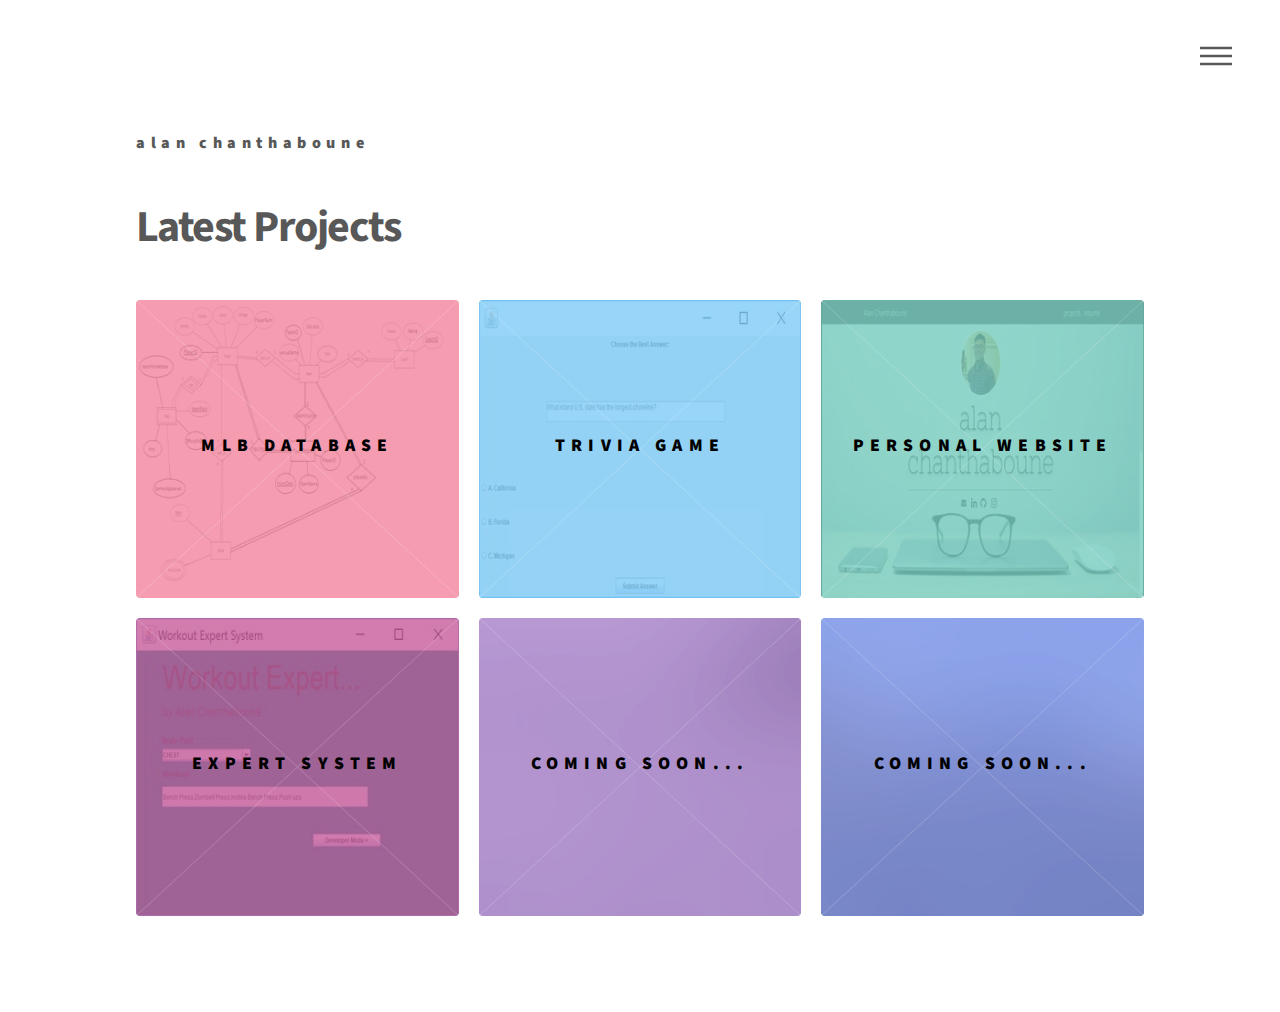
<file: projects.html>
<!DOCTYPE HTML>
<!--
	Phantom by HTML5 UP
	html5up.net | @ajlkn
	Free for personal and commercial use under the CCA 3.0 license (html5up.net/license)
-->
<html>
	<head>
		<title>My Projects</title>
		<meta charset="utf-8" />
		<meta name="viewport" content="width=device-width, initial-scale=1, user-scalable=no" />
		<link rel="stylesheet" href="assets/css/main.css" />
		<noscript><link rel="stylesheet" href="assets/css/noscript.css" /></noscript>
	</head>
	<body class="is-preload">
		<!-- Wrapper -->
			<div id="wrapper">

				<!-- Header -->
					<header id="header">
						<div class="inner">

							<!-- Logo -->
								<a href="index.html" class="logo">
								<span class="title">alan chanthaboune</span>
								</a>

							<!-- Nav -->
								<nav>
									<ul>
										<li><a href="#menu">Menu</a></li>
									</ul>
								</nav>

						</div>
					</header>

				<!-- Menu -->
					<nav id="menu">
						<h2>Menu</h2>
						<ul>
							<li><a href="index.html">Home</a></li>
							<li> <a href="https://github.com/AlanChanthaboune/AlanChanthaboune.github.io/blob/master/Resume.pdf" target="_blank">Resume</a></li>

						</ul>
					</nav>

				<!-- Main -->
					<div id="main">
						<div class="inner">
							<header>
								<h1>Latest Projects<br/>
								</h1>
	<!-- If you wanna add description -->
                <p></p>
							</header>
							<section class="tiles">
								<article class="style1">
									<span class="image">
										<img src="images/database.jpg" alt="" />
									</span>
									<a href="https://github.com/AlanChanthaboune/MLB-Database-Project">
										<h2>MLB Database </h2>
										<div class="content">
											<p>Oracle</p>
										</div>
									</a>
								</article>
								<article class="style2">
									<span class="image">
										<img src="images/triv.jpg" alt="" />
									</span>
									<a href="https://github.com/HahnSoloCup/SE-Final-Project">
										<h2>Trivia Game</h2>
										<div class="content">
											<p>Java</p>
										</div>
									</a>
								</article>
								<article class="style3">
									<span class="image">
										<img src="images/website.jpg" alt="" />
									</span>
									<a href="https://github.com/AlanChanthaboune/AlanChanthaboune.github.io">
										<h2>Personal Website</h2>
										<div class="content">
											<p>Javascript HTML CSS Bootstrap</p>
										</div>
									</a>
								</article>
                <article class="style4">
									<span class="image">
										<img src="images/expert.jpg" alt="" />
									</span>
									<a href="https://github.com/AlanChanthaboune/ExpertSystem">
										<h2>Expert System</h2>
										<div class="content">
											<p>Java</p>
										</div>
									</a>
								</article>
								<article class="style5">
									<span class="image">
										<img src="images/pic05.jpg" alt="" />
									</span>
									<a href="#">
										<h2>Coming Soon...</h2>
										<div class="content">
											<p></p>
										</div>
									</a>
								</article>
								<article class="style6">
									<span class="image">
										<img src="images/pic06.jpg" alt="" />
									</span>
									<a href="#">
										<h2>Coming Soon...</h2>
										<div class="content">
											<p></p>
										</div>
									</a>
								</article>

							</section>
						</div>
					</div>

				<!-- Footer -->
					<!-- <footer id="footer">
						<div class="inner">
							<section>
								<h2>Get in touch</h2>
								<form method="post" action="#">
									<div class="fields">
										<div class="field half">
											<input type="text" name="name" id="name" placeholder="Name" />
										</div>
										<div class="field half">
											<input type="email" name="email" id="email" placeholder="Email" />
										</div>
										<div class="field">
											<textarea name="message" id="message" placeholder="Message"></textarea>
										</div>
									</div>
									<ul class="actions">
										<li><input type="submit" value="Send" class="primary" /></li>
									</ul>
								</form>
							</section> -->


						</div>
					</footer>

			</div>

		<!-- Scripts -->
			<script src="assets/js/jquery.min.js"></script>
			<script src="assets/js/browser.min.js"></script>
			<script src="assets/js/breakpoints.min.js"></script>
			<script src="assets/js/util.js"></script>
			<script src="assets/js/main.js"></script>

	</body>
</html>
</file>
<file: assets/css/noscript.css>
/*
	Phantom by HTML5 UP
	html5up.net | @ajlkn
	Free for personal and commercial use under the CCA 3.0 license (html5up.net/license)
*/

/* Tiles */

	body.is-preload .tiles article {
		-moz-transform: none;
		-webkit-transform: none;
		-ms-transform: none;
		transform: none;
		opacity: 1;
	}
</file>
<file: assets/css/main.css>
@import url(font-awesome.min.css);
@import url("https://fonts.googleapis.com/css?family=Source+Sans+Pro:300,700,900");

/*
	Phantom by HTML5 UP
	html5up.net | @ajlkn
	Free for personal and commercial use under the CCA 3.0 license (html5up.net/license)
*/

html, body, div, span, applet, object,
iframe, h1, h2, h3, h4, h5, h6, p, blockquote,
pre, a, abbr, acronym, address, big, cite,
code, del, dfn, em, img, ins, kbd, q, s, samp,
small, strike, strong, sub, sup, tt, var, b,
u, i, center, dl, dt, dd, ol, ul, li, fieldset,
form, label, legend, table, caption, tbody,
tfoot, thead, tr, th, td, article, aside,
canvas, details, embed, figure, figcaption,
footer, header, hgroup, menu, nav, output, ruby,
section, summary, time, mark, audio, video {
	margin: 0;
	padding: 0;
	border: 0;
	font-size: 100%;
	font: inherit;
	vertical-align: baseline;}

article, aside, details, figcaption, figure,
footer, header, hgroup, menu, nav, section {
	display: block;}

body {
	line-height: 1;
}

ol, ul {
	list-style: none;
}

blockquote, q {
	quotes: none;
}

	blockquote:before, blockquote:after, q:before, q:after {
		content: '';
		content: none;
	}

table {
	border-collapse: collapse;
	border-spacing: 0;
}

body {
	-webkit-text-size-adjust: none;
}

mark {
	background-color: transparent;
	color: inherit;
}

input::-moz-focus-inner {
	border: 0;
	padding: 0;
}

input, select, textarea {
	-moz-appearance: none;
	-webkit-appearance: none;
	-ms-appearance: none;
	appearance: none;
}

/* Basic */

	@-ms-viewport {
		width: device-width;
	}

	body {
		-ms-overflow-style: scrollbar;
	}

	@media screen and (max-width: 480px) {

		html, body {
			min-width: 320px;
		}

	}

	html {
		box-sizing: border-box;
	}

	*, *:before, *:after {
		box-sizing: inherit;
	}

	body {
		background: #ffffff;
	}

		body.is-preload *, body.is-preload *:before, body.is-preload *:after {
			-moz-animation: none !important;
			-webkit-animation: none !important;
			-ms-animation: none !important;
			animation: none !important;
			-moz-transition: none !important;
			-webkit-transition: none !important;
			-ms-transition: none !important;
			transition: none !important;
		}

/* Type */

	body, input, select, textarea {
		color: #585858;
		font-family: "Source Sans Pro", Helvetica, sans-serif;
		font-size: 16pt;
		font-weight: 300;
		line-height: 1.75;
	}

		@media screen and (max-width: 1680px) {

			body, input, select, textarea {
				font-size: 14pt;
			}

		}

		@media screen and (max-width: 1280px) {

			body, input, select, textarea {
				font-size: 12pt;
			}

		}

	a {
		-moz-transition: border-bottom-color 0.2s ease, color 0.2s ease;
		-webkit-transition: border-bottom-color 0.2s ease, color 0.2s ease;
		-ms-transition: border-bottom-color 0.2s ease, color 0.2s ease;
		transition: border-bottom-color 0.2s ease, color 0.2s ease;
		text-decoration: none;
		color: #585858;
		border-bottom: dotted 1px rgba(88, 88, 88, 0.5);
	}

		a:hover {
			border-bottom-color: transparent;
			color: #f2849e !important;
		}

	strong, b {
		font-weight: 900;
	}

	em, i {
		font-style: italic;
	}

	p {
		margin: 0 0 2em 0;
	}

	h1 {
		font-size: 2.75em;
		font-weight: 700;
		line-height: 1.3;
		margin: 0 0 1em 0;
		letter-spacing: -0.035em;
	}

		h1 a {
			color: inherit;
		}

		@media screen and (max-width: 736px) {

			h1 {
				font-size: 2em;
				margin: 0 0 1em 0;
			}

		}

		@media screen and (max-width: 360px) {

			h1 {
				font-size: 1.75em;
			}

		}

	h2, h3, h4, h5, h6 {
		font-weight: 900;
		line-height: 1.5;
		margin: 0 0 2em 0;
		text-transform: uppercase;
		letter-spacing: 0.35em;
	}

		h2 a, h3 a, h4 a, h5 a, h6 a {
			color: inherit;
		}

	h2 {
		font-size: 1.1em;
	}

	h3 {
		font-size: 1em;
	}

	h4 {
		font-size: 0.8em;
	}

	h5 {
		font-size: 0.8em;
	}

	h6 {
		font-size: 0.8em;
	}

	@media screen and (max-width: 980px) {

		h1 br, h2 br, h3 br, h4 br, h5 br, h6 br {
			display: none;
		}

	}

	@media screen and (max-width: 736px) {

		h2 {
			font-size: 1em;
		}

		h3 {
			font-size: 0.8em;
		}

	}

	sub {
		font-size: 0.8em;
		position: relative;
		top: 0.5em;
	}

	sup {
		font-size: 0.8em;
		position: relative;
		top: -0.5em;
	}

	blockquote {
		border-left: solid 4px #c9c9c9;
		font-style: italic;
		margin: 0 0 2em 0;
		padding: 0.5em 0 0.5em 2em;
	}

	code {
		background: rgba(144, 144, 144, 0.075);
		border-radius: 4px;
		border: solid 1px #c9c9c9;
		font-family: "Courier New", monospace;
		font-size: 0.9em;
		margin: 0 0.25em;
		padding: 0.25em 0.65em;
	}

	pre {
		-webkit-overflow-scrolling: touch;
		font-family: "Courier New", monospace;
		font-size: 0.9em;
		margin: 0 0 2em 0;
	}

		pre code {
			display: block;
			line-height: 1.75;
			padding: 1em 1.5em;
			overflow-x: auto;
		}

	hr {
		border: 0;
		border-bottom: solid 1px #c9c9c9;
		margin: 2em 0;
	}

		hr.major {
			margin: 3em 0;
		}

	.align-left {
		text-align: left;
	}

	.align-center {
		text-align: center;
	}

	.align-right {
		text-align: right;
	}

/* Row */

	.row {
		display: flex;
		flex-wrap: wrap;
		box-sizing: border-box;
		align-items: stretch;
	}

		.row > * {
			box-sizing: border-box;
		}

		.row.gtr-uniform > * > :last-child {
			margin-bottom: 0;
		}

		.row.aln-left {
			justify-content: flex-start;
		}

		.row.aln-center {
			justify-content: center;
		}

		.row.aln-right {
			justify-content: flex-end;
		}

		.row.aln-top {
			align-items: flex-start;
		}

		.row.aln-middle {
			align-items: center;
		}

		.row.aln-bottom {
			align-items: flex-end;
		}

		.row > .imp {
			order: -1;
		}

		.row > .col-1 {
			width: 8.3333333333%;
		}

		.row > .off-1 {
			margin-left: 8.3333333333%;
		}

		.row > .col-2 {
			width: 16.6666666667%;
		}

		.row > .off-2 {
			margin-left: 16.6666666667%;
		}

		.row > .col-3 {
			width: 25%;
		}

		.row > .off-3 {
			margin-left: 25%;
		}

		.row > .col-4 {
			width: 33.3333333333%;
		}

		.row > .off-4 {
			margin-left: 33.3333333333%;
		}

		.row > .col-5 {
			width: 41.6666666667%;
		}

		.row > .off-5 {
			margin-left: 41.6666666667%;
		}

		.row > .col-6 {
			width: 50%;
		}

		.row > .off-6 {
			margin-left: 50%;
		}

		.row > .col-7 {
			width: 58.3333333333%;
		}

		.row > .off-7 {
			margin-left: 58.3333333333%;
		}

		.row > .col-8 {
			width: 66.6666666667%;
		}

		.row > .off-8 {
			margin-left: 66.6666666667%;
		}

		.row > .col-9 {
			width: 75%;
		}

		.row > .off-9 {
			margin-left: 75%;
		}

		.row > .col-10 {
			width: 83.3333333333%;
		}

		.row > .off-10 {
			margin-left: 83.3333333333%;
		}

		.row > .col-11 {
			width: 91.6666666667%;
		}

		.row > .off-11 {
			margin-left: 91.6666666667%;
		}

		.row > .col-12 {
			width: 100%;
		}

		.row > .off-12 {
			margin-left: 100%;
		}

		.row.gtr-0 {
			margin-top: 0;
			margin-left: 0em;
		}

			.row.gtr-0 > * {
				padding: 0 0 0 0em;
			}

			.row.gtr-0.gtr-uniform {
				margin-top: 0em;
			}

				.row.gtr-0.gtr-uniform > * {
					padding-top: 0em;
				}

		.row.gtr-25 {
			margin-top: 0;
			margin-left: -0.5em;
		}

			.row.gtr-25 > * {
				padding: 0 0 0 0.5em;
			}

			.row.gtr-25.gtr-uniform {
				margin-top: -0.5em;
			}

				.row.gtr-25.gtr-uniform > * {
					padding-top: 0.5em;
				}

		.row.gtr-50 {
			margin-top: 0;
			margin-left: -1em;
		}

			.row.gtr-50 > * {
				padding: 0 0 0 1em;
			}

			.row.gtr-50.gtr-uniform {
				margin-top: -1em;
			}

				.row.gtr-50.gtr-uniform > * {
					padding-top: 1em;
				}

		.row {
			margin-top: 0;
			margin-left: -2em;
		}

			.row > * {
				padding: 0 0 0 2em;
			}

			.row.gtr-uniform {
				margin-top: -2em;
			}

				.row.gtr-uniform > * {
					padding-top: 2em;
				}

		.row.gtr-150 {
			margin-top: 0;
			margin-left: -3em;
		}

			.row.gtr-150 > * {
				padding: 0 0 0 3em;
			}

			.row.gtr-150.gtr-uniform {
				margin-top: -3em;
			}

				.row.gtr-150.gtr-uniform > * {
					padding-top: 3em;
				}

		.row.gtr-200 {
			margin-top: 0;
			margin-left: -4em;
		}

			.row.gtr-200 > * {
				padding: 0 0 0 4em;
			}

			.row.gtr-200.gtr-uniform {
				margin-top: -4em;
			}

				.row.gtr-200.gtr-uniform > * {
					padding-top: 4em;
				}

		@media screen and (max-width: 1680px) {

			.row {
				display: flex;
				flex-wrap: wrap;
				box-sizing: border-box;
				align-items: stretch;
			}

				.row > * {
					box-sizing: border-box;
				}

				.row.gtr-uniform > * > :last-child {
					margin-bottom: 0;
				}

				.row.aln-left {
					justify-content: flex-start;
				}

				.row.aln-center {
					justify-content: center;
				}

				.row.aln-right {
					justify-content: flex-end;
				}

				.row.aln-top {
					align-items: flex-start;
				}

				.row.aln-middle {
					align-items: center;
				}

				.row.aln-bottom {
					align-items: flex-end;
				}

				.row > .imp-xlarge {
					order: -1;
				}

				.row > .col-1-xlarge {
					width: 8.3333333333%;
				}

				.row > .off-1-xlarge {
					margin-left: 8.3333333333%;
				}

				.row > .col-2-xlarge {
					width: 16.6666666667%;
				}

				.row > .off-2-xlarge {
					margin-left: 16.6666666667%;
				}

				.row > .col-3-xlarge {
					width: 25%;
				}

				.row > .off-3-xlarge {
					margin-left: 25%;
				}

				.row > .col-4-xlarge {
					width: 33.3333333333%;
				}

				.row > .off-4-xlarge {
					margin-left: 33.3333333333%;
				}

				.row > .col-5-xlarge {
					width: 41.6666666667%;
				}

				.row > .off-5-xlarge {
					margin-left: 41.6666666667%;
				}

				.row > .col-6-xlarge {
					width: 50%;
				}

				.row > .off-6-xlarge {
					margin-left: 50%;
				}

				.row > .col-7-xlarge {
					width: 58.3333333333%;
				}

				.row > .off-7-xlarge {
					margin-left: 58.3333333333%;
				}

				.row > .col-8-xlarge {
					width: 66.6666666667%;
				}

				.row > .off-8-xlarge {
					margin-left: 66.6666666667%;
				}

				.row > .col-9-xlarge {
					width: 75%;
				}

				.row > .off-9-xlarge {
					margin-left: 75%;
				}

				.row > .col-10-xlarge {
					width: 83.3333333333%;
				}

				.row > .off-10-xlarge {
					margin-left: 83.3333333333%;
				}

				.row > .col-11-xlarge {
					width: 91.6666666667%;
				}

				.row > .off-11-xlarge {
					margin-left: 91.6666666667%;
				}

				.row > .col-12-xlarge {
					width: 100%;
				}

				.row > .off-12-xlarge {
					margin-left: 100%;
				}

				.row.gtr-0 {
					margin-top: 0;
					margin-left: 0em;
				}

					.row.gtr-0 > * {
						padding: 0 0 0 0em;
					}

					.row.gtr-0.gtr-uniform {
						margin-top: 0em;
					}

						.row.gtr-0.gtr-uniform > * {
							padding-top: 0em;
						}

				.row.gtr-25 {
					margin-top: 0;
					margin-left: -0.5em;
				}

					.row.gtr-25 > * {
						padding: 0 0 0 0.5em;
					}

					.row.gtr-25.gtr-uniform {
						margin-top: -0.5em;
					}

						.row.gtr-25.gtr-uniform > * {
							padding-top: 0.5em;
						}

				.row.gtr-50 {
					margin-top: 0;
					margin-left: -1em;
				}

					.row.gtr-50 > * {
						padding: 0 0 0 1em;
					}

					.row.gtr-50.gtr-uniform {
						margin-top: -1em;
					}

						.row.gtr-50.gtr-uniform > * {
							padding-top: 1em;
						}

				.row {
					margin-top: 0;
					margin-left: -2em;
				}

					.row > * {
						padding: 0 0 0 2em;
					}

					.row.gtr-uniform {
						margin-top: -2em;
					}

						.row.gtr-uniform > * {
							padding-top: 2em;
						}

				.row.gtr-150 {
					margin-top: 0;
					margin-left: -3em;
				}

					.row.gtr-150 > * {
						padding: 0 0 0 3em;
					}

					.row.gtr-150.gtr-uniform {
						margin-top: -3em;
					}

						.row.gtr-150.gtr-uniform > * {
							padding-top: 3em;
						}

				.row.gtr-200 {
					margin-top: 0;
					margin-left: -4em;
				}

					.row.gtr-200 > * {
						padding: 0 0 0 4em;
					}

					.row.gtr-200.gtr-uniform {
						margin-top: -4em;
					}

						.row.gtr-200.gtr-uniform > * {
							padding-top: 4em;
						}

		}

		@media screen and (max-width: 1280px) {

			.row {
				display: flex;
				flex-wrap: wrap;
				box-sizing: border-box;
				align-items: stretch;
			}

				.row > * {
					box-sizing: border-box;
				}

				.row.gtr-uniform > * > :last-child {
					margin-bottom: 0;
				}

				.row.aln-left {
					justify-content: flex-start;
				}

				.row.aln-center {
					justify-content: center;
				}

				.row.aln-right {
					justify-content: flex-end;
				}

				.row.aln-top {
					align-items: flex-start;
				}

				.row.aln-middle {
					align-items: center;
				}

				.row.aln-bottom {
					align-items: flex-end;
				}

				.row > .imp-large {
					order: -1;
				}

				.row > .col-1-large {
					width: 8.3333333333%;
				}

				.row > .off-1-large {
					margin-left: 8.3333333333%;
				}

				.row > .col-2-large {
					width: 16.6666666667%;
				}

				.row > .off-2-large {
					margin-left: 16.6666666667%;
				}

				.row > .col-3-large {
					width: 25%;
				}

				.row > .off-3-large {
					margin-left: 25%;
				}

				.row > .col-4-large {
					width: 33.3333333333%;
				}

				.row > .off-4-large {
					margin-left: 33.3333333333%;
				}

				.row > .col-5-large {
					width: 41.6666666667%;
				}

				.row > .off-5-large {
					margin-left: 41.6666666667%;
				}

				.row > .col-6-large {
					width: 50%;
				}

				.row > .off-6-large {
					margin-left: 50%;
				}

				.row > .col-7-large {
					width: 58.3333333333%;
				}

				.row > .off-7-large {
					margin-left: 58.3333333333%;
				}

				.row > .col-8-large {
					width: 66.6666666667%;
				}

				.row > .off-8-large {
					margin-left: 66.6666666667%;
				}

				.row > .col-9-large {
					width: 75%;
				}

				.row > .off-9-large {
					margin-left: 75%;
				}

				.row > .col-10-large {
					width: 83.3333333333%;
				}

				.row > .off-10-large {
					margin-left: 83.3333333333%;
				}

				.row > .col-11-large {
					width: 91.6666666667%;
				}

				.row > .off-11-large {
					margin-left: 91.6666666667%;
				}

				.row > .col-12-large {
					width: 100%;
				}

				.row > .off-12-large {
					margin-left: 100%;
				}

				.row.gtr-0 {
					margin-top: 0;
					margin-left: 0em;
				}

					.row.gtr-0 > * {
						padding: 0 0 0 0em;
					}

					.row.gtr-0.gtr-uniform {
						margin-top: 0em;
					}

						.row.gtr-0.gtr-uniform > * {
							padding-top: 0em;
						}

				.row.gtr-25 {
					margin-top: 0;
					margin-left: -0.5em;
				}

					.row.gtr-25 > * {
						padding: 0 0 0 0.5em;
					}

					.row.gtr-25.gtr-uniform {
						margin-top: -0.5em;
					}

						.row.gtr-25.gtr-uniform > * {
							padding-top: 0.5em;
						}

				.row.gtr-50 {
					margin-top: 0;
					margin-left: -1em;
				}

					.row.gtr-50 > * {
						padding: 0 0 0 1em;
					}

					.row.gtr-50.gtr-uniform {
						margin-top: -1em;
					}

						.row.gtr-50.gtr-uniform > * {
							padding-top: 1em;
						}

				.row {
					margin-top: 0;
					margin-left: -2em;
				}

					.row > * {
						padding: 0 0 0 2em;
					}

					.row.gtr-uniform {
						margin-top: -2em;
					}

						.row.gtr-uniform > * {
							padding-top: 2em;
						}

				.row.gtr-150 {
					margin-top: 0;
					margin-left: -3em;
				}

					.row.gtr-150 > * {
						padding: 0 0 0 3em;
					}

					.row.gtr-150.gtr-uniform {
						margin-top: -3em;
					}

						.row.gtr-150.gtr-uniform > * {
							padding-top: 3em;
						}

				.row.gtr-200 {
					margin-top: 0;
					margin-left: -4em;
				}

					.row.gtr-200 > * {
						padding: 0 0 0 4em;
					}

					.row.gtr-200.gtr-uniform {
						margin-top: -4em;
					}

						.row.gtr-200.gtr-uniform > * {
							padding-top: 4em;
						}

		}

		@media screen and (max-width: 980px) {

			.row {
				display: flex;
				flex-wrap: wrap;
				box-sizing: border-box;
				align-items: stretch;
			}

				.row > * {
					box-sizing: border-box;
				}

				.row.gtr-uniform > * > :last-child {
					margin-bottom: 0;
				}

				.row.aln-left {
					justify-content: flex-start;
				}

				.row.aln-center {
					justify-content: center;
				}

				.row.aln-right {
					justify-content: flex-end;
				}

				.row.aln-top {
					align-items: flex-start;
				}

				.row.aln-middle {
					align-items: center;
				}

				.row.aln-bottom {
					align-items: flex-end;
				}

				.row > .imp-medium {
					order: -1;
				}

				.row > .col-1-medium {
					width: 8.3333333333%;
				}

				.row > .off-1-medium {
					margin-left: 8.3333333333%;
				}

				.row > .col-2-medium {
					width: 16.6666666667%;
				}

				.row > .off-2-medium {
					margin-left: 16.6666666667%;
				}

				.row > .col-3-medium {
					width: 25%;
				}

				.row > .off-3-medium {
					margin-left: 25%;
				}

				.row > .col-4-medium {
					width: 33.3333333333%;
				}

				.row > .off-4-medium {
					margin-left: 33.3333333333%;
				}

				.row > .col-5-medium {
					width: 41.6666666667%;
				}

				.row > .off-5-medium {
					margin-left: 41.6666666667%;
				}

				.row > .col-6-medium {
					width: 50%;
				}

				.row > .off-6-medium {
					margin-left: 50%;
				}

				.row > .col-7-medium {
					width: 58.3333333333%;
				}

				.row > .off-7-medium {
					margin-left: 58.3333333333%;
				}

				.row > .col-8-medium {
					width: 66.6666666667%;
				}

				.row > .off-8-medium {
					margin-left: 66.6666666667%;
				}

				.row > .col-9-medium {
					width: 75%;
				}

				.row > .off-9-medium {
					margin-left: 75%;
				}

				.row > .col-10-medium {
					width: 83.3333333333%;
				}

				.row > .off-10-medium {
					margin-left: 83.3333333333%;
				}

				.row > .col-11-medium {
					width: 91.6666666667%;
				}

				.row > .off-11-medium {
					margin-left: 91.6666666667%;
				}

				.row > .col-12-medium {
					width: 100%;
				}

				.row > .off-12-medium {
					margin-left: 100%;
				}

				.row.gtr-0 {
					margin-top: 0;
					margin-left: 0em;
				}

					.row.gtr-0 > * {
						padding: 0 0 0 0em;
					}

					.row.gtr-0.gtr-uniform {
						margin-top: 0em;
					}

						.row.gtr-0.gtr-uniform > * {
							padding-top: 0em;
						}

				.row.gtr-25 {
					margin-top: 0;
					margin-left: -0.375em;
				}

					.row.gtr-25 > * {
						padding: 0 0 0 0.375em;
					}

					.row.gtr-25.gtr-uniform {
						margin-top: -0.375em;
					}

						.row.gtr-25.gtr-uniform > * {
							padding-top: 0.375em;
						}

				.row.gtr-50 {
					margin-top: 0;
					margin-left: -0.75em;
				}

					.row.gtr-50 > * {
						padding: 0 0 0 0.75em;
					}

					.row.gtr-50.gtr-uniform {
						margin-top: -0.75em;
					}

						.row.gtr-50.gtr-uniform > * {
							padding-top: 0.75em;
						}

				.row {
					margin-top: 0;
					margin-left: -1.5em;
				}

					.row > * {
						padding: 0 0 0 1.5em;
					}

					.row.gtr-uniform {
						margin-top: -1.5em;
					}

						.row.gtr-uniform > * {
							padding-top: 1.5em;
						}

				.row.gtr-150 {
					margin-top: 0;
					margin-left: -2.25em;
				}

					.row.gtr-150 > * {
						padding: 0 0 0 2.25em;
					}

					.row.gtr-150.gtr-uniform {
						margin-top: -2.25em;
					}

						.row.gtr-150.gtr-uniform > * {
							padding-top: 2.25em;
						}

				.row.gtr-200 {
					margin-top: 0;
					margin-left: -3em;
				}

					.row.gtr-200 > * {
						padding: 0 0 0 3em;
					}

					.row.gtr-200.gtr-uniform {
						margin-top: -3em;
					}

						.row.gtr-200.gtr-uniform > * {
							padding-top: 3em;
						}

		}

		@media screen and (max-width: 736px) {

			.row {
				display: flex;
				flex-wrap: wrap;
				box-sizing: border-box;
				align-items: stretch;
			}

				.row > * {
					box-sizing: border-box;
				}

				.row.gtr-uniform > * > :last-child {
					margin-bottom: 0;
				}

				.row.aln-left {
					justify-content: flex-start;
				}

				.row.aln-center {
					justify-content: center;
				}

				.row.aln-right {
					justify-content: flex-end;
				}

				.row.aln-top {
					align-items: flex-start;
				}

				.row.aln-middle {
					align-items: center;
				}

				.row.aln-bottom {
					align-items: flex-end;
				}

				.row > .imp-small {
					order: -1;
				}

				.row > .col-1-small {
					width: 8.3333333333%;
				}

				.row > .off-1-small {
					margin-left: 8.3333333333%;
				}

				.row > .col-2-small {
					width: 16.6666666667%;
				}

				.row > .off-2-small {
					margin-left: 16.6666666667%;
				}

				.row > .col-3-small {
					width: 25%;
				}

				.row > .off-3-small {
					margin-left: 25%;
				}

				.row > .col-4-small {
					width: 33.3333333333%;
				}

				.row > .off-4-small {
					margin-left: 33.3333333333%;
				}

				.row > .col-5-small {
					width: 41.6666666667%;
				}

				.row > .off-5-small {
					margin-left: 41.6666666667%;
				}

				.row > .col-6-small {
					width: 50%;
				}

				.row > .off-6-small {
					margin-left: 50%;
				}

				.row > .col-7-small {
					width: 58.3333333333%;
				}

				.row > .off-7-small {
					margin-left: 58.3333333333%;
				}

				.row > .col-8-small {
					width: 66.6666666667%;
				}

				.row > .off-8-small {
					margin-left: 66.6666666667%;
				}

				.row > .col-9-small {
					width: 75%;
				}

				.row > .off-9-small {
					margin-left: 75%;
				}

				.row > .col-10-small {
					width: 83.3333333333%;
				}

				.row > .off-10-small {
					margin-left: 83.3333333333%;
				}

				.row > .col-11-small {
					width: 91.6666666667%;
				}

				.row > .off-11-small {
					margin-left: 91.6666666667%;
				}

				.row > .col-12-small {
					width: 100%;
				}

				.row > .off-12-small {
					margin-left: 100%;
				}

				.row.gtr-0 {
					margin-top: 0;
					margin-left: 0em;
				}

					.row.gtr-0 > * {
						padding: 0 0 0 0em;
					}

					.row.gtr-0.gtr-uniform {
						margin-top: 0em;
					}

						.row.gtr-0.gtr-uniform > * {
							padding-top: 0em;
						}

				.row.gtr-25 {
					margin-top: 0;
					margin-left: -0.25em;
				}

					.row.gtr-25 > * {
						padding: 0 0 0 0.25em;
					}

					.row.gtr-25.gtr-uniform {
						margin-top: -0.25em;
					}

						.row.gtr-25.gtr-uniform > * {
							padding-top: 0.25em;
						}

				.row.gtr-50 {
					margin-top: 0;
					margin-left: -0.5em;
				}

					.row.gtr-50 > * {
						padding: 0 0 0 0.5em;
					}

					.row.gtr-50.gtr-uniform {
						margin-top: -0.5em;
					}

						.row.gtr-50.gtr-uniform > * {
							padding-top: 0.5em;
						}

				.row {
					margin-top: 0;
					margin-left: -1em;
				}

					.row > * {
						padding: 0 0 0 1em;
					}

					.row.gtr-uniform {
						margin-top: -1em;
					}

						.row.gtr-uniform > * {
							padding-top: 1em;
						}

				.row.gtr-150 {
					margin-top: 0;
					margin-left: -1.5em;
				}

					.row.gtr-150 > * {
						padding: 0 0 0 1.5em;
					}

					.row.gtr-150.gtr-uniform {
						margin-top: -1.5em;
					}

						.row.gtr-150.gtr-uniform > * {
							padding-top: 1.5em;
						}

				.row.gtr-200 {
					margin-top: 0;
					margin-left: -2em;
				}

					.row.gtr-200 > * {
						padding: 0 0 0 2em;
					}

					.row.gtr-200.gtr-uniform {
						margin-top: -2em;
					}

						.row.gtr-200.gtr-uniform > * {
							padding-top: 2em;
						}

		}

		@media screen and (max-width: 480px) {

			.row {
				display: flex;
				flex-wrap: wrap;
				box-sizing: border-box;
				align-items: stretch;
			}

				.row > * {
					box-sizing: border-box;
				}

				.row.gtr-uniform > * > :last-child {
					margin-bottom: 0;
				}

				.row.aln-left {
					justify-content: flex-start;
				}

				.row.aln-center {
					justify-content: center;
				}

				.row.aln-right {
					justify-content: flex-end;
				}

				.row.aln-top {
					align-items: flex-start;
				}

				.row.aln-middle {
					align-items: center;
				}

				.row.aln-bottom {
					align-items: flex-end;
				}

				.row > .imp-xsmall {
					order: -1;
				}

				.row > .col-1-xsmall {
					width: 8.3333333333%;
				}

				.row > .off-1-xsmall {
					margin-left: 8.3333333333%;
				}

				.row > .col-2-xsmall {
					width: 16.6666666667%;
				}

				.row > .off-2-xsmall {
					margin-left: 16.6666666667%;
				}

				.row > .col-3-xsmall {
					width: 25%;
				}

				.row > .off-3-xsmall {
					margin-left: 25%;
				}

				.row > .col-4-xsmall {
					width: 33.3333333333%;
				}

				.row > .off-4-xsmall {
					margin-left: 33.3333333333%;
				}

				.row > .col-5-xsmall {
					width: 41.6666666667%;
				}

				.row > .off-5-xsmall {
					margin-left: 41.6666666667%;
				}

				.row > .col-6-xsmall {
					width: 50%;
				}

				.row > .off-6-xsmall {
					margin-left: 50%;
				}

				.row > .col-7-xsmall {
					width: 58.3333333333%;
				}

				.row > .off-7-xsmall {
					margin-left: 58.3333333333%;
				}

				.row > .col-8-xsmall {
					width: 66.6666666667%;
				}

				.row > .off-8-xsmall {
					margin-left: 66.6666666667%;
				}

				.row > .col-9-xsmall {
					width: 75%;
				}

				.row > .off-9-xsmall {
					margin-left: 75%;
				}

				.row > .col-10-xsmall {
					width: 83.3333333333%;
				}

				.row > .off-10-xsmall {
					margin-left: 83.3333333333%;
				}

				.row > .col-11-xsmall {
					width: 91.6666666667%;
				}

				.row > .off-11-xsmall {
					margin-left: 91.6666666667%;
				}

				.row > .col-12-xsmall {
					width: 100%;
				}

				.row > .off-12-xsmall {
					margin-left: 100%;
				}

				.row.gtr-0 {
					margin-top: 0;
					margin-left: 0em;
				}

					.row.gtr-0 > * {
						padding: 0 0 0 0em;
					}

					.row.gtr-0.gtr-uniform {
						margin-top: 0em;
					}

						.row.gtr-0.gtr-uniform > * {
							padding-top: 0em;
						}

				.row.gtr-25 {
					margin-top: 0;
					margin-left: -0.25em;
				}

					.row.gtr-25 > * {
						padding: 0 0 0 0.25em;
					}

					.row.gtr-25.gtr-uniform {
						margin-top: -0.25em;
					}

						.row.gtr-25.gtr-uniform > * {
							padding-top: 0.25em;
						}

				.row.gtr-50 {
					margin-top: 0;
					margin-left: -0.5em;
				}

					.row.gtr-50 > * {
						padding: 0 0 0 0.5em;
					}

					.row.gtr-50.gtr-uniform {
						margin-top: -0.5em;
					}

						.row.gtr-50.gtr-uniform > * {
							padding-top: 0.5em;
						}

				.row {
					margin-top: 0;
					margin-left: -1em;
				}

					.row > * {
						padding: 0 0 0 1em;
					}

					.row.gtr-uniform {
						margin-top: -1em;
					}

						.row.gtr-uniform > * {
							padding-top: 1em;
						}

				.row.gtr-150 {
					margin-top: 0;
					margin-left: -1.5em;
				}

					.row.gtr-150 > * {
						padding: 0 0 0 1.5em;
					}

					.row.gtr-150.gtr-uniform {
						margin-top: -1.5em;
					}

						.row.gtr-150.gtr-uniform > * {
							padding-top: 1.5em;
						}

				.row.gtr-200 {
					margin-top: 0;
					margin-left: -2em;
				}

					.row.gtr-200 > * {
						padding: 0 0 0 2em;
					}

					.row.gtr-200.gtr-uniform {
						margin-top: -2em;
					}

						.row.gtr-200.gtr-uniform > * {
							padding-top: 2em;
						}

		}

/* Section/Article */

	section.special, article.special {
		text-align: center;
	}

	header p {
		margin-top: -1em;
	}

	@media screen and (max-width: 736px) {

		header p {
			margin-top: 0;
		}

	}

/* Icon */

	.icon {
		text-decoration: none;
		border-bottom: none;
		position: relative;
	}

		.icon:before {
			-moz-osx-font-smoothing: grayscale;
			-webkit-font-smoothing: antialiased;
			font-family: FontAwesome;
			font-style: normal;
			font-weight: normal;
			text-transform: none !important;
		}

		.icon > .label {
			display: none;
		}

		.icon.style2 {
			-moz-transition: background-color 0.2s ease-in-out, color 0.2s ease-in-out, border-color 0.2s ease-in-out;
			-webkit-transition: background-color 0.2s ease-in-out, color 0.2s ease-in-out, border-color 0.2s ease-in-out;
			-ms-transition: background-color 0.2s ease-in-out, color 0.2s ease-in-out, border-color 0.2s ease-in-out;
			transition: background-color 0.2s ease-in-out, color 0.2s ease-in-out, border-color 0.2s ease-in-out;
			background-color: transparent;
			border: solid 1px #c9c9c9;
			border-radius: 4px;
			width: 2.65em;
			height: 2.65em;
			display: inline-block;
			text-align: center;
			line-height: 2.65em;
			color: inherit;
		}

			.icon.style2:before {
				font-size: 1.1em;
			}

			.icon.style2:hover {
				color: #f2849e;
				border-color: #f2849e;
			}

			.icon.style2:active {
				background-color: rgba(242, 132, 158, 0.1);
			}

/* List */

	ol {
		list-style: decimal;
		margin: 0 0 2em 0;
		padding-left: 1.25em;
	}

		ol li {
			padding-left: 0.25em;
		}

	ul {
		list-style: disc;
		margin: 0 0 2em 0;
		padding-left: 1em;
	}

		ul li {
			padding-left: 0.5em;
		}

		ul.alt {
			list-style: none;
			padding-left: 0;
		}

			ul.alt li {
				border-top: solid 1px #c9c9c9;
				padding: 0.5em 0;
			}

				ul.alt li:first-child {
					border-top: 0;
					padding-top: 0;
				}

	dl {
		margin: 0 0 2em 0;
	}

		dl dt {
			display: block;
			font-weight: 900;
			margin: 0 0 1em 0;
		}

		dl dd {
			margin-left: 2em;
		}

/* Actions */

	ul.actions {
		display: -moz-flex;
		display: -webkit-flex;
		display: -ms-flex;
		display: flex;
		cursor: default;
		list-style: none;
		margin-left: -1em;
		padding-left: 0;
	}

		ul.actions li {
			padding: 0 0 0 1em;
			vertical-align: middle;
		}

		ul.actions.special {
			-moz-justify-content: center;
			-webkit-justify-content: center;
			-ms-justify-content: center;
			justify-content: center;
			width: 100%;
			margin-left: 0;
		}

			ul.actions.special li:first-child {
				padding-left: 0;
			}

		ul.actions.stacked {
			-moz-flex-direction: column;
			-webkit-flex-direction: column;
			-ms-flex-direction: column;
			flex-direction: column;
			margin-left: 0;
		}

			ul.actions.stacked li {
				padding: 1.3em 0 0 0;
			}

				ul.actions.stacked li:first-child {
					padding-top: 0;
				}

		ul.actions.fit {
			width: calc(100% + 1em);
		}

			ul.actions.fit li {
				-moz-flex-grow: 1;
				-webkit-flex-grow: 1;
				-ms-flex-grow: 1;
				flex-grow: 1;
				-moz-flex-shrink: 1;
				-webkit-flex-shrink: 1;
				-ms-flex-shrink: 1;
				flex-shrink: 1;
				width: 100%;
			}

				ul.actions.fit li > * {
					width: 100%;
				}

			ul.actions.fit.stacked {
				width: 100%;
			}

		@media screen and (max-width: 480px) {

			ul.actions:not(.fixed) {
				-moz-flex-direction: column;
				-webkit-flex-direction: column;
				-ms-flex-direction: column;
				flex-direction: column;
				margin-left: 0;
				width: 100% !important;
			}

				ul.actions:not(.fixed) li {
					-moz-flex-grow: 1;
					-webkit-flex-grow: 1;
					-ms-flex-grow: 1;
					flex-grow: 1;
					-moz-flex-shrink: 1;
					-webkit-flex-shrink: 1;
					-ms-flex-shrink: 1;
					flex-shrink: 1;
					padding: 1em 0 0 0;
					text-align: center;
					width: 100%;
				}

					ul.actions:not(.fixed) li > * {
						width: 100%;
					}

					ul.actions:not(.fixed) li:first-child {
						padding-top: 0;
					}

					ul.actions:not(.fixed) li input[type="submit"],
					ul.actions:not(.fixed) li input[type="reset"],
					ul.actions:not(.fixed) li input[type="button"],
					ul.actions:not(.fixed) li button,
					ul.actions:not(.fixed) li .button {
						width: 100%;
					}

						ul.actions:not(.fixed) li input[type="submit"].icon:before,
						ul.actions:not(.fixed) li input[type="reset"].icon:before,
						ul.actions:not(.fixed) li input[type="button"].icon:before,
						ul.actions:not(.fixed) li button.icon:before,
						ul.actions:not(.fixed) li .button.icon:before {
							margin-left: -0.5rem;
						}

		}

/* Icons */

	ul.icons {
		cursor: default;
		list-style: none;
		padding-left: 0;
		margin: -1em 0 2em -1em;
	}

		ul.icons li {
			display: inline-block;
			padding: 1em 0 0 1em;
		}

/* Form */

	form {
		margin: 0 0 2em 0;
		overflow-x: hidden;
	}

		form > :last-child {
			margin-bottom: 0;
		}

		form > .fields {
			display: -moz-flex;
			display: -webkit-flex;
			display: -ms-flex;
			display: flex;
			-moz-flex-wrap: wrap;
			-webkit-flex-wrap: wrap;
			-ms-flex-wrap: wrap;
			flex-wrap: wrap;
			width: calc(100% + 3em);
			margin: -1.5em 0 2em -1.5em;
		}

			form > .fields > .field {
				-moz-flex-grow: 0;
				-webkit-flex-grow: 0;
				-ms-flex-grow: 0;
				flex-grow: 0;
				-moz-flex-shrink: 0;
				-webkit-flex-shrink: 0;
				-ms-flex-shrink: 0;
				flex-shrink: 0;
				padding: 1.5em 0 0 1.5em;
				width: calc(100% - 1.5em);
			}

				form > .fields > .field.half {
					width: calc(50% - 0.75em);
				}

				form > .fields > .field.third {
					width: calc(100%/3 - 0.5em);
				}

				form > .fields > .field.quarter {
					width: calc(25% - 0.375em);
				}

		@media screen and (max-width: 480px) {

			form > .fields {
				width: calc(100% + 3em);
				margin: -1.5em 0 2em -1.5em;
			}

				form > .fields > .field {
					padding: 1.5em 0 0 1.5em;
					width: calc(100% - 1.5em);
				}

					form > .fields > .field.half {
						width: calc(100% - 1.5em);
					}

					form > .fields > .field.third {
						width: calc(100% - 1.5em);
					}

					form > .fields > .field.quarter {
						width: calc(100% - 1.5em);
					}

		}

	label {
		display: block;
		font-size: 0.9em;
		font-weight: 900;
		margin: 0 0 1em 0;
	}

	input[type="text"],
	input[type="password"],
	input[type="email"],
	input[type="tel"],
	select,
	textarea {
		-moz-appearance: none;
		-webkit-appearance: none;
		-ms-appearance: none;
		appearance: none;
		background-color: transparent;
		border: none;
		border-radius: 0;
		border-bottom: solid 1px #c9c9c9;
		color: inherit;
		display: block;
		outline: 0;
		padding: 0;
		text-decoration: none;
		width: 100%;
	}

		input[type="text"]:invalid,
		input[type="password"]:invalid,
		input[type="email"]:invalid,
		input[type="tel"]:invalid,
		select:invalid,
		textarea:invalid {
			box-shadow: none;
		}

		input[type="text"]:focus,
		input[type="password"]:focus,
		input[type="email"]:focus,
		input[type="tel"]:focus,
		select:focus,
		textarea:focus {
			border-bottom-color: #f2849e;
			box-shadow: inset 0 -1px 0 0 #f2849e;
		}

	select {
		background-image: url("data:image/svg+xml;charset=utf8,%3Csvg xmlns='http://www.w3.org/2000/svg' width='40' height='40' preserveAspectRatio='none' viewBox='0 0 40 40'%3E%3Cpath d='M9.4,12.3l10.4,10.4l10.4-10.4c0.2-0.2,0.5-0.4,0.9-0.4c0.3,0,0.6,0.1,0.9,0.4l3.3,3.3c0.2,0.2,0.4,0.5,0.4,0.9 c0,0.4-0.1,0.6-0.4,0.9L20.7,31.9c-0.2,0.2-0.5,0.4-0.9,0.4c-0.3,0-0.6-0.1-0.9-0.4L4.3,17.3c-0.2-0.2-0.4-0.5-0.4-0.9 c0-0.4,0.1-0.6,0.4-0.9l3.3-3.3c0.2-0.2,0.5-0.4,0.9-0.4S9.1,12.1,9.4,12.3z' fill='%23c9c9c9' /%3E%3C/svg%3E");
		background-size: 1.25rem;
		background-repeat: no-repeat;
		background-position: calc(100% - 1rem) center;
		height: 3em;
		padding-right: 3em;
		text-overflow: ellipsis;
	}

		select option {
			background: #ffffff;
		}

		select:focus::-ms-value {
			background-color: transparent;
		}

		select::-ms-expand {
			display: none;
		}

	input[type="text"],
	input[type="password"],
	input[type="email"],
	select {
		height: 3em;
	}

	textarea {
		padding: 0;
		min-height: 3.75em;
	}

	input[type="checkbox"],
	input[type="radio"] {
		-moz-appearance: none;
		-webkit-appearance: none;
		-ms-appearance: none;
		appearance: none;
		display: block;
		float: left;
		margin-right: -2em;
		opacity: 0;
		width: 1em;
		z-index: -1;
	}

		input[type="checkbox"] + label,
		input[type="radio"] + label {
			text-decoration: none;
			color: #585858;
			cursor: pointer;
			display: inline-block;
			font-size: 1em;
			font-weight: 300;
			padding-left: 2.55em;
			padding-right: 0.75em;
			position: relative;
		}

			input[type="checkbox"] + label:before,
			input[type="radio"] + label:before {
				-moz-osx-font-smoothing: grayscale;
				-webkit-font-smoothing: antialiased;
				font-family: FontAwesome;
				font-style: normal;
				font-weight: normal;
				text-transform: none !important;
			}

			input[type="checkbox"] + label:before,
			input[type="radio"] + label:before {
				border-radius: 4px;
				border: solid 1px #c9c9c9;
				content: '';
				display: inline-block;
				height: 1.8em;
				left: 0;
				line-height: 1.725em;
				position: absolute;
				text-align: center;
				top: 0;
				width: 1.8em;
			}

		input[type="checkbox"]:checked + label:before,
		input[type="radio"]:checked + label:before {
			background: #585858;
			border-color: #585858;
			color: #ffffff;
			content: '\f00c';
		}

		input[type="checkbox"]:focus + label:before,
		input[type="radio"]:focus + label:before {
			border-color: #f2849e;
			box-shadow: 0 0 0 1px #f2849e;
		}

	input[type="checkbox"] + label:before {
		border-radius: 4px;
	}

	input[type="radio"] + label:before {
		border-radius: 100%;
	}

/* Box */

	.box {
		border-radius: 4px;
		border: solid 1px #c9c9c9;
		margin-bottom: 2em;
		padding: 1.5em;
	}

		.box > :last-child,
		.box > :last-child > :last-child,
		.box > :last-child > :last-child > :last-child {
			margin-bottom: 0;
		}

		.box.alt {
			border: 0;
			border-radius: 0;
			padding: 0;
		}

/* Image */

	.image {
		border-radius: 4px;
		border: 0;
		display: inline-block;
		position: relative;
	}

		.image img {
			border-radius: 4px;
			display: block;
		}

		.image.left, .image.right {
			max-width: 40%;
		}

			.image.left img, .image.right img {
				width: 100%;
			}

		.image.left {
			float: left;
			padding: 0 1.5em 1em 0;
			top: 0.25em;
		}

		.image.right {
			float: right;
			padding: 0 0 1em 1.5em;
			top: 0.25em;
		}

		.image.fit {
			display: block;
			margin: 0 0 2em 0;
			width: 100%;
		}

			.image.fit img {
				width: 100%;
			}

		.image.main {
			display: block;
			margin: 0 0 3em 0;
			width: 100%;
		}

			.image.main img {
				width: 100%;
			}

			@media screen and (max-width: 736px) {

				.image.main {
					margin: 0 0 2em 0;
				}

			}

/* Table */

	.table-wrapper {
		-webkit-overflow-scrolling: touch;
		overflow-x: auto;
	}

	table {
		margin: 0 0 2em 0;
		width: 100%;
	}

		table tbody tr {
			border: solid 1px #c9c9c9;
			border-left: 0;
			border-right: 0;
		}

			table tbody tr:nth-child(2n + 1) {
				background-color: rgba(144, 144, 144, 0.075);
			}

		table td {
			padding: 0.75em 0.75em;
		}

		table th {
			font-size: 0.9em;
			font-weight: 900;
			padding: 0 0.75em 0.75em 0.75em;
			text-align: left;
		}

		table thead {
			border-bottom: solid 2px #c9c9c9;
		}

		table tfoot {
			border-top: solid 2px #c9c9c9;
		}

		table.alt {
			border-collapse: separate;
		}

			table.alt tbody tr td {
				border: solid 1px #c9c9c9;
				border-left-width: 0;
				border-top-width: 0;
			}

				table.alt tbody tr td:first-child {
					border-left-width: 1px;
				}

			table.alt tbody tr:first-child td {
				border-top-width: 1px;
			}

			table.alt thead {
				border-bottom: 0;
			}

			table.alt tfoot {
				border-top: 0;
			}

/* Button */

	input[type="submit"],
	input[type="reset"],
	input[type="button"],
	button,
	.button {
		-moz-appearance: none;
		-webkit-appearance: none;
		-ms-appearance: none;
		appearance: none;
		-moz-transition: background-color 0.2s ease-in-out, color 0.2s ease-in-out, box-shadow 0.2s ease-in-out;
		-webkit-transition: background-color 0.2s ease-in-out, color 0.2s ease-in-out, box-shadow 0.2s ease-in-out;
		-ms-transition: background-color 0.2s ease-in-out, color 0.2s ease-in-out, box-shadow 0.2s ease-in-out;
		transition: background-color 0.2s ease-in-out, color 0.2s ease-in-out, box-shadow 0.2s ease-in-out;
		background-color: transparent;
		border-radius: 4px;
		border: 0;
		box-shadow: inset 0 0 0 2px #585858;
		color: #585858 !important;
		cursor: pointer;
		display: inline-block;
		font-size: 0.8em;
		font-weight: 900;
		height: 3.5em;
		letter-spacing: 0.35em;
		line-height: 3.45em;
		overflow: hidden;
		padding: 0 1.25em 0 1.6em;
		text-align: center;
		text-decoration: none;
		text-overflow: ellipsis;
		text-transform: uppercase;
		white-space: nowrap;
	}

		input[type="submit"].icon:before,
		input[type="reset"].icon:before,
		input[type="button"].icon:before,
		button.icon:before,
		.button.icon:before {
			margin-right: 0.5em;
		}

		input[type="submit"].fit,
		input[type="reset"].fit,
		input[type="button"].fit,
		button.fit,
		.button.fit {
			width: 100%;
		}

		input[type="submit"]:hover,
		input[type="reset"]:hover,
		input[type="button"]:hover,
		button:hover,
		.button:hover {
			color: #f2849e !important;
			box-shadow: inset 0 0 0 2px #f2849e;
		}

		input[type="submit"]:active,
		input[type="reset"]:active,
		input[type="button"]:active,
		button:active,
		.button:active {
			background-color: rgba(242, 132, 158, 0.1);
		}

		input[type="submit"].small,
		input[type="reset"].small,
		input[type="button"].small,
		button.small,
		.button.small {
			font-size: 0.6em;
		}

		input[type="submit"].large,
		input[type="reset"].large,
		input[type="button"].large,
		button.large,
		.button.large {
			font-size: 1em;
		}

		input[type="submit"].primary,
		input[type="reset"].primary,
		input[type="button"].primary,
		button.primary,
		.button.primary {
			box-shadow: none;
			background-color: #585858;
			color: #ffffff !important;
		}

			input[type="submit"].primary:hover,
			input[type="reset"].primary:hover,
			input[type="button"].primary:hover,
			button.primary:hover,
			.button.primary:hover {
				background-color: #f2849e;
			}

			input[type="submit"].primary:active,
			input[type="reset"].primary:active,
			input[type="button"].primary:active,
			button.primary:active,
			.button.primary:active {
				background-color: #ee5f81;
			}

		input[type="submit"].disabled, input[type="submit"]:disabled,
		input[type="reset"].disabled,
		input[type="reset"]:disabled,
		input[type="button"].disabled,
		input[type="button"]:disabled,
		button.disabled,
		button:disabled,
		.button.disabled,
		.button:disabled {
			pointer-events: none;
			opacity: 0.25;
		}

/* Tiles */

	.tiles {
		display: -moz-flex;
		display: -webkit-flex;
		display: -ms-flex;
		display: flex;
		-moz-flex-wrap: wrap;
		-webkit-flex-wrap: wrap;
		-ms-flex-wrap: wrap;
		flex-wrap: wrap;
		postiion: relative;
		margin: -2.5em 0 0 -2.5em;
	}

		.tiles article {
			-moz-transition: -moz-transform 0.5s ease, opacity 0.5s ease;
			-webkit-transition: -webkit-transform 0.5s ease, opacity 0.5s ease;
			-ms-transition: -ms-transform 0.5s ease, opacity 0.5s ease;
			transition: transform 0.5s ease, opacity 0.5s ease;
			position: relative;
			width: calc(33.3333333333% - 2.5em);
			margin: 2.5em 0 0 2.5em;
		}

			.tiles article > .image {
				-moz-transition: -moz-transform 0.5s ease;
				-webkit-transition: -webkit-transform 0.5s ease;
				-ms-transition: -ms-transform 0.5s ease;
				transition: transform 0.5s ease;
				position: relative;
				display: block;
				width: 100%;
				border-radius: 4px;
				overflow: hidden;
			}

				.tiles article > .image img {
					display: block;
					width: 100%;
				}

				.tiles article > .image:before {
					pointer-events: none;
					-moz-transition: background-color 0.5s ease, opacity 0.5s ease;
					-webkit-transition: background-color 0.5s ease, opacity 0.5s ease;
					-ms-transition: background-color 0.5s ease, opacity 0.5s ease;
					transition: background-color 0.5s ease, opacity 0.5s ease;
					content: '';
					display: block;
					position: absolute;
					top: 0;
					left: 0;
					width: 100%;
					height: 100%;
					opacity: 1.0;
					z-index: 1;
					opacity: 0.8;
				}

				.tiles article > .image:after {
					pointer-events: none;
					-moz-transition: opacity 0.5s ease;
					-webkit-transition: opacity 0.5s ease;
					-ms-transition: opacity 0.5s ease;
					transition: opacity 0.5s ease;
					content: '';
					display: block;
					position: absolute;
					top: 0;
					left: 0;
					width: 100%;
					height: 100%;
					background-image: url("data:image/svg+xml;charset=utf8,%3Csvg xmlns='http://www.w3.org/2000/svg' width='100' height='100' viewBox='0 0 100 100' preserveAspectRatio='none'%3E%3Cstyle%3Eline %7B stroke-width: 0.25px%3B stroke: %23ffffff%3B %7D%3C/style%3E%3Cline x1='0' y1='0' x2='100' y2='100' /%3E%3Cline x1='100' y1='0' x2='0' y2='100' /%3E%3C/svg%3E");
					background-position: center;
					background-repeat: no-repeat;
					background-size: 100% 100%;
					opacity: 0.25;
					z-index: 2;
				}

			.tiles article > a {
				display: -moz-flex;
				display: -webkit-flex;
				display: -ms-flex;
				display: flex;
				-moz-flex-direction: column;
				-webkit-flex-direction: column;
				-ms-flex-direction: column;
				flex-direction: column;
				-moz-align-items: center;
				-webkit-align-items: center;
				-ms-align-items: center;
				align-items: center;
				-moz-justify-content: center;
				-webkit-justify-content: center;
				-ms-justify-content: center;
				justify-content: center;
				-moz-transition: background-color 0.5s ease, -moz-transform 0.5s ease;
				-webkit-transition: background-color 0.5s ease, -webkit-transform 0.5s ease;
				-ms-transition: background-color 0.5s ease, -ms-transform 0.5s ease;
				transition: background-color 0.5s ease, transform 0.5s ease;
				position: absolute;
				top: 0;
				left: 0;
				width: 100%;
				height: 100%;
				padding: 1em;
				border-radius: 4px;
				border-bottom: 0;
				color: #000000;
				text-align: center;
				text-decoration: none;
				z-index: 3;
			}

				.tiles article > a > :last-child {
					margin: 0;
				}

				.tiles article > a:hover {
					color: #ffffff !important;
				}

				.tiles article > a h2 {
					margin: 0;
				}

				.tiles article > a .content {
					-moz-transition: max-height 0.5s ease, opacity 0.5s ease;
					-webkit-transition: max-height 0.5s ease, opacity 0.5s ease;
					-ms-transition: max-height 0.5s ease, opacity 0.5s ease;
					transition: max-height 0.5s ease, opacity 0.5s ease;
					width: 100%;
					max-height: 0;
					line-height: 1.5;
					margin-top: 0.35em;
					opacity: 0;
				}

					.tiles article > a .content > :last-child {
						margin-bottom: 0;
					}

			.tiles article.style1 > .image:before {
				background-color: #f2849e;
			}

			.tiles article.style2 > .image:before {
				background-color: #7ecaf6;
			}

			.tiles article.style3 > .image:before {
				background-color: #7bd0c1;
			}

			.tiles article.style4 > .image:before {
				background-color: #c75b9b;
			}

			.tiles article.style5 > .image:before {
				background-color: #ae85ca;
			}

			.tiles article.style6 > .image:before {
				background-color: #8499e7;
			}

			body:not(.is-touch) .tiles article:hover > .image {
				-moz-transform: scale(1.1);
				-webkit-transform: scale(1.1);
				-ms-transform: scale(1.1);
				transform: scale(1.1);
			}

				body:not(.is-touch) .tiles article:hover > .image:before {
					background-color: #333333;
					opacity: 0.35;
				}

				body:not(.is-touch) .tiles article:hover > .image:after {
					opacity: 0;
				}

			body:not(.is-touch) .tiles article:hover .content {
				max-height: 15em;
				opacity: 1;
			}

		* + .tiles {
			margin-top: 2em;
		}

		body.is-preload .tiles article {
			-moz-transform: scale(0.9);
			-webkit-transform: scale(0.9);
			-ms-transform: scale(0.9);
			transform: scale(0.9);
			opacity: 0;
		}

		body.is-touch .tiles article .content {
			max-height: 15em;
			opacity: 1;
		}

		@media screen and (max-width: 1280px) {

			.tiles {
				margin: -1.25em 0 0 -1.25em;
			}

				.tiles article {
					width: calc(33.3333333333% - 1.25em);
					margin: 1.25em 0 0 1.25em;
				}

		}

		@media screen and (max-width: 980px) {

			.tiles {
				margin: -2.5em 0 0 -2.5em;
			}

				.tiles article {
					width: calc(50% - 2.5em);
					margin: 2.5em 0 0 2.5em;
				}

		}

		@media screen and (max-width: 736px) {

			.tiles {
				margin: -1.25em 0 0 -1.25em;
			}

				.tiles article {
					width: calc(50% - 1.25em);
					margin: 1.25em 0 0 1.25em;
				}

					.tiles article:hover > .image {
						-moz-transform: scale(1.0);
						-webkit-transform: scale(1.0);
						-ms-transform: scale(1.0);
						transform: scale(1.0);
					}

		}

		@media screen and (max-width: 480px) {

			.tiles {
				margin: 0;
			}

				.tiles article {
					width: 100%;
					margin: 1.25em 0 0 0;
				}

		}

/* Header */

	#header {
		padding: 8em 0 0.1em 0 ;
	}

		#header .logo {
			display: block;
			border-bottom: 0;
			color: inherit;
			font-weight: 900;
			letter-spacing: 0.35em;
			margin: 0 0 2.5em 0;
			text-decoration: none;
			text-transform: lowercase;
			display: inline-block;
		}

			#header .logo > * {
				display: inline-block;
				vertical-align: middle;
			}

			#header .logo .symbol {
				margin-right: 0.65em;
			}

				#header .logo .symbol img {
					display: block;
					width: 2em;
					height: 2em;
				}

		#header nav {
			position: fixed;
			right: 2em;
			top: 2em;
			z-index: 10000;
		}

			#header nav ul {
				display: -moz-flex;
				display: -webkit-flex;
				display: -ms-flex;
				display: flex;
				-moz-align-items: center;
				-webkit-align-items: center;
				-ms-align-items: center;
				align-items: center;
				list-style: none;
				margin: 0;
				padding: 0;
			}

				#header nav ul li {
					display: block;
					padding: 0;
				}

					#header nav ul li a {
						display: block;
						position: relative;
						height: 3em;
						line-height: 3em;
						padding: 0 1.5em;
						background-color: rgba(255, 255, 255, 0.5);
						border-radius: 4px;
						border: 0;
						font-size: 0.8em;
						font-weight: 900;
						letter-spacing: 0.35em;
						text-transform: uppercase;
					}

					#header nav ul li a[href="#menu"] {
						-webkit-tap-highlight-color: transparent;
						width: 4em;
						text-indent: 4em;
						font-size: 1em;
						overflow: hidden;
						padding: 0;
						white-space: nowrap;
					}

						#header nav ul li a[href="#menu"]:before, #header nav ul li a[href="#menu"]:after {
							-moz-transition: opacity 0.2s ease;
							-webkit-transition: opacity 0.2s ease;
							-ms-transition: opacity 0.2s ease;
							transition: opacity 0.2s ease;
							content: '';
							display: block;
							position: absolute;
							top: 0;
							left: 0;
							width: 100%;
							height: 100%;
							background-position: center;
							background-repeat: no-repeat;
							background-size: 2em 2em;
						}

						#header nav ul li a[href="#menu"]:before {
							background-image: url("data:image/svg+xml;charset=utf8,%3Csvg xmlns='http://www.w3.org/2000/svg' width='100' height='100' viewBox='0 0 100 100' preserveAspectRatio='none'%3E%3Cstyle%3Eline %7B stroke-width: 8px%3B stroke: %23f2849e%3B %7D%3C/style%3E%3Cline x1='0' y1='25' x2='100' y2='25' /%3E%3Cline x1='0' y1='50' x2='100' y2='50' /%3E%3Cline x1='0' y1='75' x2='100' y2='75' /%3E%3C/svg%3E");
							opacity: 0;
						}

						#header nav ul li a[href="#menu"]:after {
							background-image: url("data:image/svg+xml;charset=utf8,%3Csvg xmlns='http://www.w3.org/2000/svg' width='100' height='100' viewBox='0 0 100 100' preserveAspectRatio='none'%3E%3Cstyle%3Eline %7B stroke-width: 8px%3B stroke: %23585858%3B %7D%3C/style%3E%3Cline x1='0' y1='25' x2='100' y2='25' /%3E%3Cline x1='0' y1='50' x2='100' y2='50' /%3E%3Cline x1='0' y1='75' x2='100' y2='75' /%3E%3C/svg%3E");
							opacity: 1;
						}

						#header nav ul li a[href="#menu"]:hover:before {
							opacity: 1;
						}

						#header nav ul li a[href="#menu"]:hover:after {
							opacity: 0;
						}

		@media screen and (max-width: 736px) {

			#header {
				padding: 4em 0 0.1em 0 ;
			}

				#header nav {
					right: 0.5em;
					top: 0.5em;
				}

					#header nav ul li a[href="#menu"]:before, #header nav ul li a[href="#menu"]:after {
						background-size: 1.5em 1.5em;
					}

		}

/* Menu */

	#wrapper {
		-moz-transition: opacity 0.45s ease;
		-webkit-transition: opacity 0.45s ease;
		-ms-transition: opacity 0.45s ease;
		transition: opacity 0.45s ease;
		opacity: 1;
	}

	#menu {
		-moz-transform: translateX(22em);
		-webkit-transform: translateX(22em);
		-ms-transform: translateX(22em);
		transform: translateX(22em);
		-moz-transition: -moz-transform 0.45s ease, visibility 0.45s;
		-webkit-transition: -webkit-transform 0.45s ease, visibility 0.45s;
		-ms-transition: -ms-transform 0.45s ease, visibility 0.45s;
		transition: transform 0.45s ease, visibility 0.45s;
		position: fixed;
		top: 0;
		right: 0;
		width: 22em;
		max-width: 80%;
		height: 100%;
		-webkit-overflow-scrolling: touch;
		background: #585858;
		color: #ffffff;
		cursor: default;
		visibility: hidden;
		z-index: 10002;
	}

		#menu > .inner {
			-moz-transition: opacity 0.45s ease;
			-webkit-transition: opacity 0.45s ease;
			-ms-transition: opacity 0.45s ease;
			transition: opacity 0.45s ease;
			-webkit-overflow-scrolling: touch;
			position: absolute;
			top: 0;
			left: 0;
			width: 100%;
			height: 100%;
			padding: 2.75em;
			opacity: 0;
			overflow-y: auto;
		}

			#menu > .inner > ul {
				list-style: none;
				margin: 0 0 1em 0;
				padding: 0;
			}

				#menu > .inner > ul > li {
					padding: 0;
					border-top: solid 1px rgba(255, 255, 255, 0.15);
				}

					#menu > .inner > ul > li a {
						display: block;
						padding: 1em 0;
						line-height: 1.5;
						border: 0;
						color: inherit;
					}

					#menu > .inner > ul > li:first-child {
						border-top: 0;
						margin-top: -1em;
					}

		#menu > .close {
			-moz-transition: opacity 0.45s ease, -moz-transform 0.45s ease;
			-webkit-transition: opacity 0.45s ease, -webkit-transform 0.45s ease;
			-ms-transition: opacity 0.45s ease, -ms-transform 0.45s ease;
			transition: opacity 0.45s ease, transform 0.45s ease;
			-moz-transform: scale(0.25) rotate(180deg);
			-webkit-transform: scale(0.25) rotate(180deg);
			-ms-transform: scale(0.25) rotate(180deg);
			transform: scale(0.25) rotate(180deg);
			-webkit-tap-highlight-color: transparent;
			display: block;
			position: absolute;
			top: 2em;
			left: -6em;
			width: 6em;
			text-indent: 6em;
			height: 3em;
			border: 0;
			font-size: 1em;
			opacity: 0;
			overflow: hidden;
			padding: 0;
			white-space: nowrap;
		}

			#menu > .close:before, #menu > .close:after {
				-moz-transition: opacity 0.2s ease;
				-webkit-transition: opacity 0.2s ease;
				-ms-transition: opacity 0.2s ease;
				transition: opacity 0.2s ease;
				content: '';
				display: block;
				position: absolute;
				top: 0;
				left: 0;
				width: 100%;
				height: 100%;
				background-position: center;
				background-repeat: no-repeat;
				background-size: 2em 2em;
			}

			#menu > .close:before {
				background-image: url("data:image/svg+xml;charset=utf8,%3Csvg xmlns='http://www.w3.org/2000/svg' width='100' height='100' viewBox='0 0 100 100' preserveAspectRatio='none'%3E%3Cstyle%3Eline %7B stroke-width: 8px%3B stroke: %23f2849e%3B %7D%3C/style%3E%3Cline x1='15' y1='15' x2='85' y2='85' /%3E%3Cline x1='85' y1='15' x2='15' y2='85' /%3E%3C/svg%3E");
				opacity: 0;
			}

			#menu > .close:after {
				background-image: url("data:image/svg+xml;charset=utf8,%3Csvg xmlns='http://www.w3.org/2000/svg' width='100' height='100' viewBox='0 0 100 100' preserveAspectRatio='none'%3E%3Cstyle%3Eline %7B stroke-width: 8px%3B stroke: %23585858%3B %7D%3C/style%3E%3Cline x1='15' y1='15' x2='85' y2='85' /%3E%3Cline x1='85' y1='15' x2='15' y2='85' /%3E%3C/svg%3E");
				opacity: 1;
			}

			#menu > .close:hover:before {
				opacity: 1;
			}

			#menu > .close:hover:after {
				opacity: 0;
			}

		@media screen and (max-width: 736px) {

			#menu {
				-moz-transform: translateX(16.5em);
				-webkit-transform: translateX(16.5em);
				-ms-transform: translateX(16.5em);
				transform: translateX(16.5em);
				width: 16.5em;
			}

				#menu > .inner {
					padding: 2.75em 1.5em;
				}

				#menu > .close {
					top: 0.5em;
					left: -4.25em;
					width: 4.25em;
					text-indent: 4.25em;
				}

					#menu > .close:before, #menu > .close:after {
						background-size: 1.5em 1.5em;
					}

		}

	body.is-menu-visible #wrapper {
		pointer-events: none;
		cursor: default;
		opacity: 0.25;
	}

	body.is-menu-visible #menu {
		-moz-transform: translateX(0);
		-webkit-transform: translateX(0);
		-ms-transform: translateX(0);
		transform: translateX(0);
		visibility: visible;
	}

		body.is-menu-visible #menu > * {
			opacity: 1;
		}

		body.is-menu-visible #menu .close {
			-moz-transform: scale(1.0) rotate(0deg);
			-webkit-transform: scale(1.0) rotate(0deg);
			-ms-transform: scale(1.0) rotate(0deg);
			transform: scale(1.0) rotate(0deg);
			opacity: 1;
		}

/* Main */

	#main {
		padding: 0em 0 6em 0 ;
	}

		@media screen and (max-width: 736px) {

			#main {
				padding: 0em 0 4em 0 ;
			}

		}

/* Footer */

	#footer {
		padding: 5em 0 6em 0 ;
		background-color: #f6f6f6;
	}

		#footer > .inner {
			display: -moz-flex;
			display: -webkit-flex;
			display: -ms-flex;
			display: flex;
			-moz-flex-wrap: wrap;
			-webkit-flex-wrap: wrap;
			-ms-flex-wrap: wrap;
			flex-wrap: wrap;
			-moz-flex-direction: row;
			-webkit-flex-direction: row;
			-ms-flex-direction: row;
			flex-direction: row;
		}

			#footer > .inner > * > :last-child {
				margin-bottom: 0;
			}

			#footer > .inner section:nth-child(1) {
				width: calc(66% - 2.5em);
				margin-right: 2.5em;
			}

			#footer > .inner section:nth-child(2) {
				width: calc(33% - 2.5em);
				margin-left: 2.5em;
			}

			#footer > .inner .copyright {
				width: 100%;
				padding: 0;
				margin-top: 5em;
				list-style: none;
				font-size: 0.8em;
				color: rgba(88, 88, 88, 0.5);
			}

				#footer > .inner .copyright a {
					color: inherit;
				}

				#footer > .inner .copyright li {
					display: inline-block;
					border-left: solid 1px rgba(88, 88, 88, 0.15);
					line-height: 1;
					padding: 0 0 0 1em;
					margin: 0 0 0 1em;
				}

					#footer > .inner .copyright li:first-child {
						border-left: 0;
						padding-left: 0;
						margin-left: 0;
					}

		@media screen and (max-width: 1280px) {

			#footer {
				padding: 5em 0 3em 0 ;
			}

				#footer > .inner section:nth-child(1) {
					width: calc(66% - 1.25em);
					margin-right: 1.25em;
				}

				#footer > .inner section:nth-child(2) {
					width: calc(33% - 1.25em);
					margin-left: 1.25em;
				}

		}

		@media screen and (max-width: 980px) {

			#footer > .inner section:nth-child(1) {
				width: 66%;
				margin-right: 0;
			}

			#footer > .inner section:nth-child(2) {
				width: calc(33% - 2.5em);
				margin-left: 2.5em;
			}

		}

		@media screen and (max-width: 736px) {

			#footer {
				padding: 3em 0 1em 0 ;
			}

				#footer > .inner {
					-moz-flex-direction: column;
					-webkit-flex-direction: column;
					-ms-flex-direction: column;
					flex-direction: column;
				}

					#footer > .inner section:nth-child(1) {
						width: 100%;
						margin-right: 0;
						margin: 3em 0 0 0;
					}

					#footer > .inner section:nth-child(2) {
						-moz-order: -1;
						-webkit-order: -1;
						-ms-order: -1;
						order: -1;
						width: 100%;
						margin-left: 0;
					}

					#footer > .inner .copyright {
						margin-top: 3em;
					}

		}

		@media screen and (max-width: 480px) {

			#footer > .inner .copyright {
				margin-top: 3em;
			}

				#footer > .inner .copyright li {
					border-left: 0;
					padding-left: 0;
					margin: 0.75em 0 0 0;
					display: block;
					line-height: inherit;
				}

					#footer > .inner .copyright li:first-child {
						margin-top: 0;
					}

		}

/* Wrapper */

	#wrapper > * > .inner {
		width: 100%;
		max-width: 68em;
		margin: 0 auto;
		padding: 0 2.5em;
	}

		@media screen and (max-width: 736px) {

			#wrapper > * > .inner {
				padding: 0 1.25em;
			}

		}
</file>
